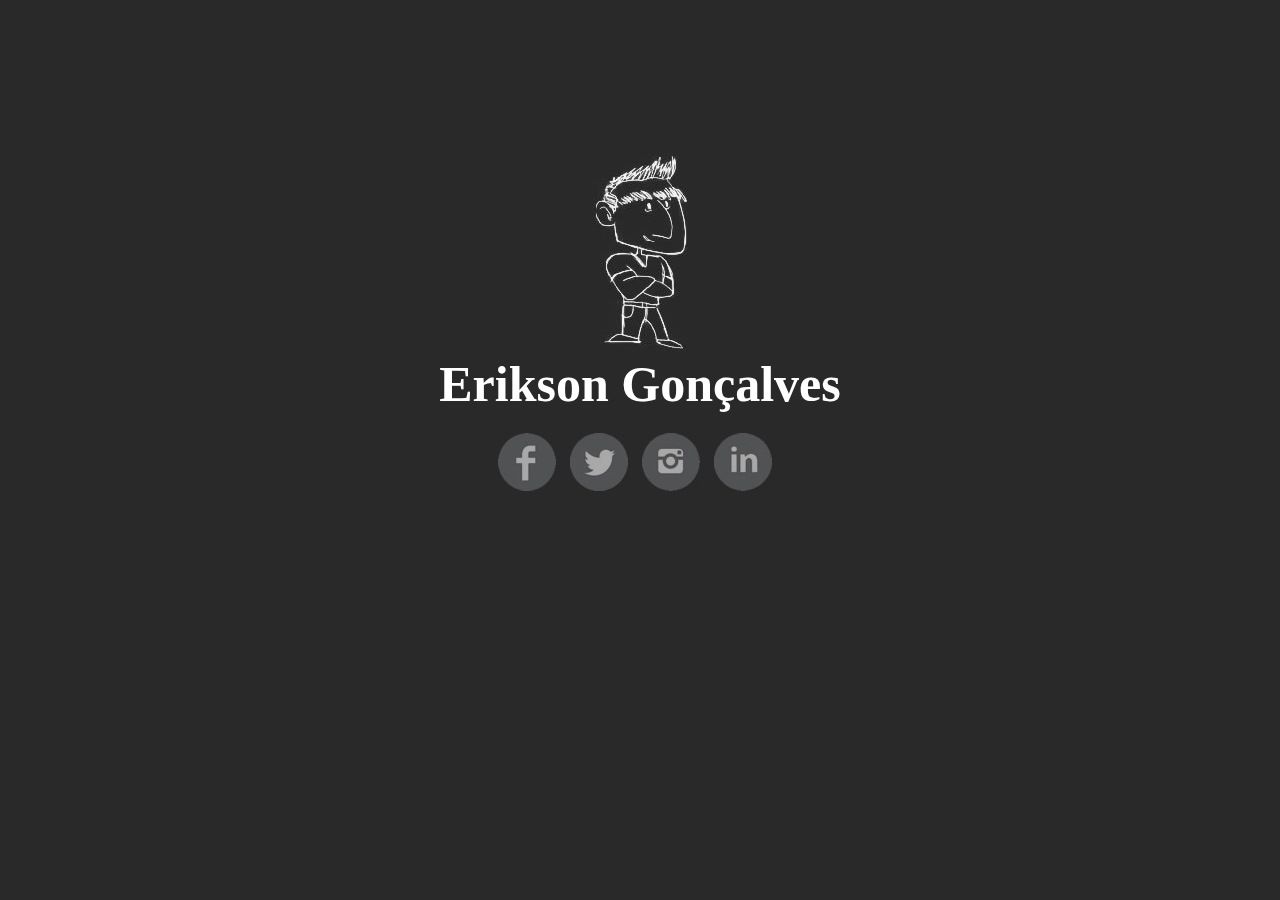
<file: index.html>
<!DOCTYPE html>
<html lang="pt-BR">
  <head>
    <meta charset="UTF-8" />
    <meta name="p:domain_verify" content="df7929076bb6441db0e4c7c78ca737ce" />
    <meta name="keywords" content="" />
    <meta
      name="description"
      content="Desenvolvimento de Sites, sites com gerenciamento de conteúdo (CMS), Hot Site, Otimização de Sites (SEO), Manutenção de Sites, E-mail Marketing"
    />
    <meta name="author" content="Erikson Gonçalves Bezerra" />
    <meta name="copyright" content="&copy;" />
    <meta name="robot" content="index, nofollow" />
    <meta name="viewport" content="width=device-width, initial-scale=1" />
    <meta http-equiv="X-UA-Compatible" content="IE=8" />
    <!-- FACEBOOK -->
    <meta
      property="og:title"
      content="Erikson Gonçalves - Desenvolvedor Front-end - Freelancer"
    />
    <meta property="og:type" content="website" />
    <meta property="og:url" content="http://www.eriksongoncalves.com.br/" />
    <meta property="og:image" content="./images/erikson-goncalves-face.jpg" />
    <meta
      property="og:site_name"
      content="Erikson Gonçalves - Desenvolvedor Front-end - Freelancer"
    />
    <meta
      property="og:description"
      content="Desenvolvimento de Sites, sites com gerenciamento de conteúdo (CMS), Hot Site, Otimização de Sites (SEO), Manutenção de Sites, E-mail Marketing"
    />
    <title>Erikson Gonçalves - Desenvolvedor Front-end - Freelancer</title>
    <link href="css/style-min.css" rel="stylesheet" type="text/css" />
  </head>

  <body>
    <section id="container">
      <img
        id="logo"
        src="images/erikson-goncalves.jpg"
        alt="Erikson Gonçalves - Desenvolvedor Front-end - Freelancer"
      />
      <h1>Erikson Gonçalves</h1>
      <ul>
        <li>
          <a href="https://www.facebook.com/eriksongoncalves" target="_blank"
            ><img src="images/icon-facebook.jpg" alt="Siga-me no facebook"
          /></a>
        </li>
        <li>
          <a href="https://twitter.com/erkso3" target="_blank"
            ><img src="images/icon-twitter.jpg" alt="Siga-me no twitter"
          /></a>
        </li>
        <li>
          <a href="https://www.instagram.com/erikson_goncalves" target="_blank"
            ><img src="images/icon-instagram.jpg" alt="Siga-me no Instagram"
          /></a>
        </li>
        <li>
          <a href="https://br.linkedin.com/in/eriksongoncalves" target="_blank"
            ><img src="images/icon-linkedin.jpg" alt="Siga-me no LinkedIn"
          /></a>
        </li>
      </ul>
    </section>
    <script type="text/javascript">
      (function (i, s, o, g, r, a, m) {
        i["GoogleAnalyticsObject"] = r;
        (i[r] =
          i[r] ||
          function () {
            (i[r].q = i[r].q || []).push(arguments);
          }),
          (i[r].l = 1 * new Date());
        (a = s.createElement(o)), (m = s.getElementsByTagName(o)[0]);
        a.async = 1;
        a.src = g;
        m.parentNode.insertBefore(a, m);
      })(
        window,
        document,
        "script",
        "https://www.google-analytics.com/analytics.js",
        "ga"
      );
      ga("create", "UA-35972985-1", "auto");
      ga("send", "pageview");
    </script>
  </body>
</html>
</file>
<file: css/style-min.css>
*{margin:0;padding:0;outline:none}ul{list-style:none}body{background-color:#292929;text-align:center}#container{margin-top:12%}#container h1{margin-bottom:20px;font-family:"Tahoma";font-size:50px;color:#fff}#container ul li{display:inline;margin-right:10px}#container ul li img{opacity:.6;-moz-transition:all .6s ease-in;-webkit-transition:all .6s linear;-o-transition:all .6s linear;transition:all .6s linear}#container ul li img:hover{opacity:1;-ms-transform:rotate(360deg);-webkit-transform:rotate(360deg);transform:rotate(360deg)}@media screen and (max-width: 320px){#logo{width:80px}#container h1{font-size:29px}#container ul li img{width:35px}}
</file>
